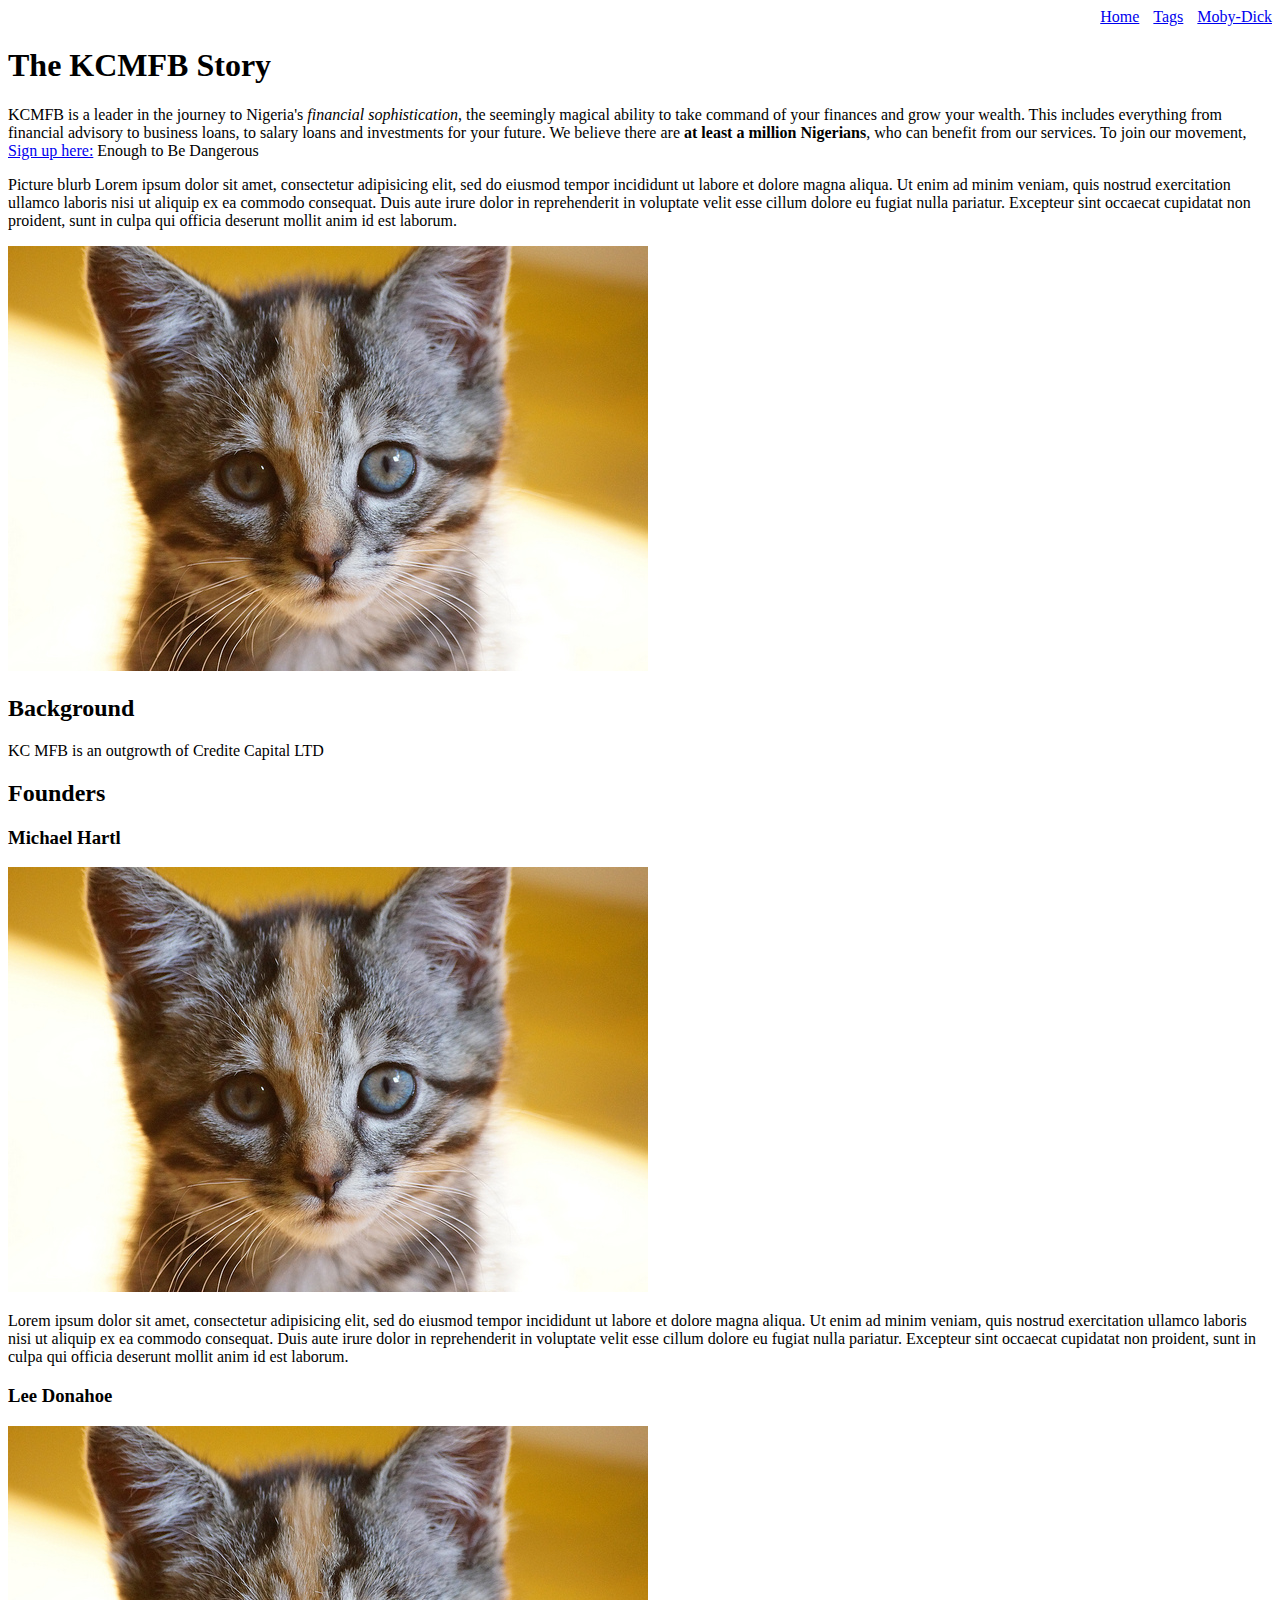
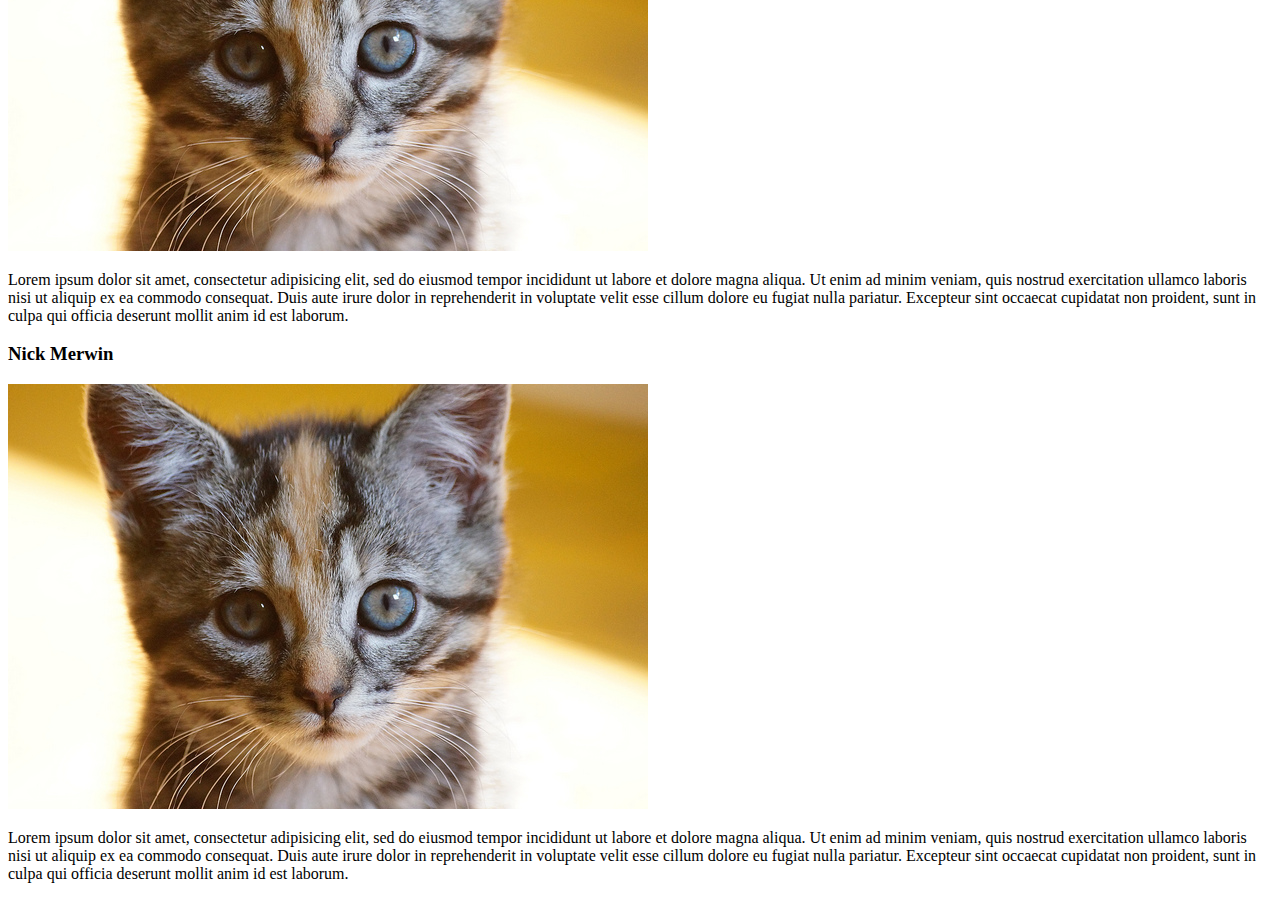
<file: index.html>
<!DOCTYPE html>
<html>
<head>
	<meta charset="utf-8">
	<meta name="viewport" content="width=device-width, initial-scale=1">
	<title>Page Title</title>
	<link rel="stylesheet" type="text/css" href="css/main.css">
</head>
<body>

	<div id="main-nav" class="nav-menu">
		<a href="index.html">Home</a>
		<a href="tags.html" class="nav-spacing">Tags</a>
		<a href="moby-dick.html" class="nav-spacing">Moby-Dick</a>
	</div>
	
	<h1>The KCMFB Story</h1>

	<p>KCMFB is a leader in the journey to Nigeria's <em>financial sophistication</em>, the seemingly magical ability to take command of your finances and grow your wealth. This includes everything from financial advisory to business loans, to salary loans and investments for your future. We believe there are <strong>at least a million Nigerians</strong>, who can benefit from our services. To join our movement, <a href="#">Sign up here:</a> Enough to Be Dangerous</p>


	<p>Picture blurb Lorem ipsum dolor sit amet, consectetur adipisicing elit, sed do eiusmod
	tempor incididunt ut labore et dolore magna aliqua. Ut enim ad minim veniam,
	quis nostrud exercitation ullamco laboris nisi ut aliquip ex ea commodo
	consequat. Duis aute irure dolor in reprehenderit in voluptate velit esse
	cillum dolore eu fugiat nulla pariatur. Excepteur sint occaecat cupidatat non
	proident, sunt in culpa qui officia deserunt mollit anim id est laborum.</p>

	<img src="images/kitten.jpg" alt="An adorable kitten">

	<h2>Background</h2>

	<p>KC MFB is an outgrowth of <a>Credite Capital LTD</a></p>

	
	<h2>Founders</h2>

	<h3>Michael Hartl</h3>

	<img src="images/kitten.jpg" alt="An adorable kitten">
	
	<p>Lorem ipsum dolor sit amet, consectetur adipisicing elit, sed do eiusmod
		tempor incididunt ut labore et dolore magna aliqua. Ut enim ad minim veniam,
		quis nostrud exercitation ullamco laboris nisi ut aliquip ex ea commodo
		consequat. Duis aute irure dolor in reprehenderit in voluptate velit esse
		cillum dolore eu fugiat nulla pariatur. Excepteur sint occaecat cupidatat non
		proident, sunt in culpa qui officia deserunt mollit anim id est laborum.</p>

	<h3>Lee Donahoe</h3>

	<img src="images/kitten.jpg" alt="An adorable kitten">

	<p>Lorem ipsum dolor sit amet, consectetur adipisicing elit, sed do eiusmod
		tempor incididunt ut labore et dolore magna aliqua. Ut enim ad minim veniam,
		quis nostrud exercitation ullamco laboris nisi ut aliquip ex ea commodo
		consequat. Duis aute irure dolor in reprehenderit in voluptate velit esse
		cillum dolore eu fugiat nulla pariatur. Excepteur sint occaecat cupidatat non
		proident, sunt in culpa qui officia deserunt mollit anim id est laborum.</p>
	
	<h3>Nick Merwin</h3>

	<img src="images/kitten.jpg" alt="An adorable kitten">

	<p>Lorem ipsum dolor sit amet, consectetur adipisicing elit, sed do eiusmod
		tempor incididunt ut labore et dolore magna aliqua. Ut enim ad minim veniam,
		quis nostrud exercitation ullamco laboris nisi ut aliquip ex ea commodo
		consequat. Duis aute irure dolor in reprehenderit in voluptate velit esse
		cillum dolore eu fugiat nulla pariatur. Excepteur sint occaecat cupidatat non
		proident, sunt in culpa qui officia deserunt mollit anim id est laborum.</p>

</body>
</html>
</file>
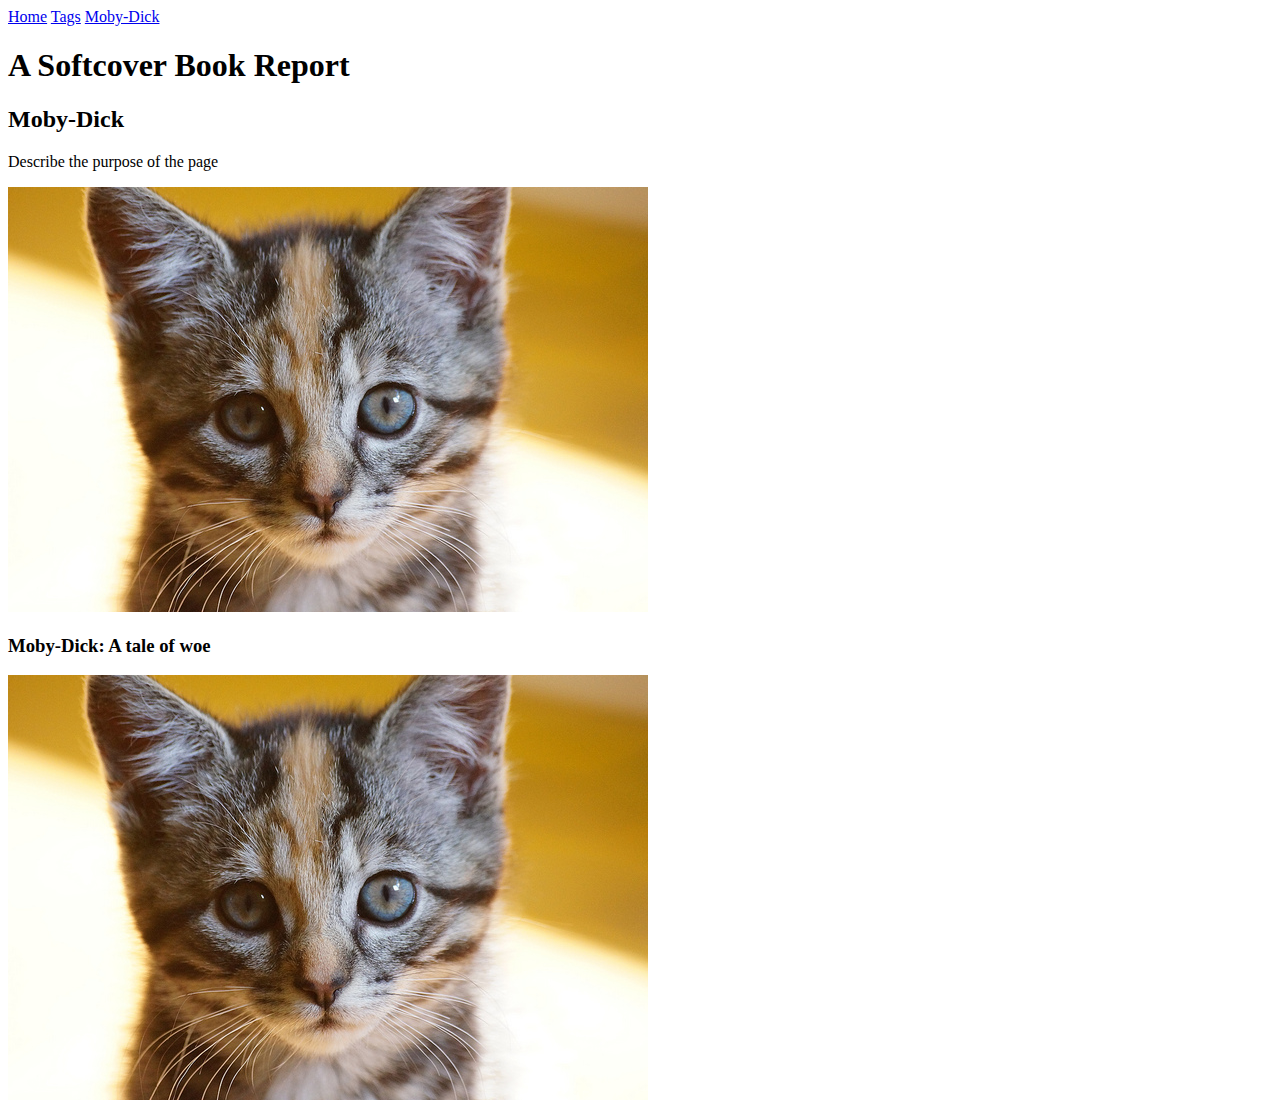
<file: moby_dick.html>
<!DOCTYPE html>
<html>
<head>
	<meta charset="utf-8">
	<meta name="viewport" content="width=device-width, initial-scale=1">
	<title>Moby Dick</title>
</head>
<body>

	<div>
		<a href="index.html">Home</a>
		<a href="tags.html">Tags</a>
		<a href="moby-dick.html">Moby-Dick</a>
	</div>
	

	<header>
		<h1>A Softcover Book Report</h1>
		<h2>Moby-Dick</h2>
	</header>

	<div>
		<p>
			Describe the purpose of the page
		</p>

		<img src="images/kitten.jpg" alt="An adorable kitten">
	</div>

	<div>
		
		<h3>Moby-Dick: A tale of woe</h3>

		<img src="images/kitten.jpg" alt="An adorable kitten">
	</div>
</body>
</html>
</file>
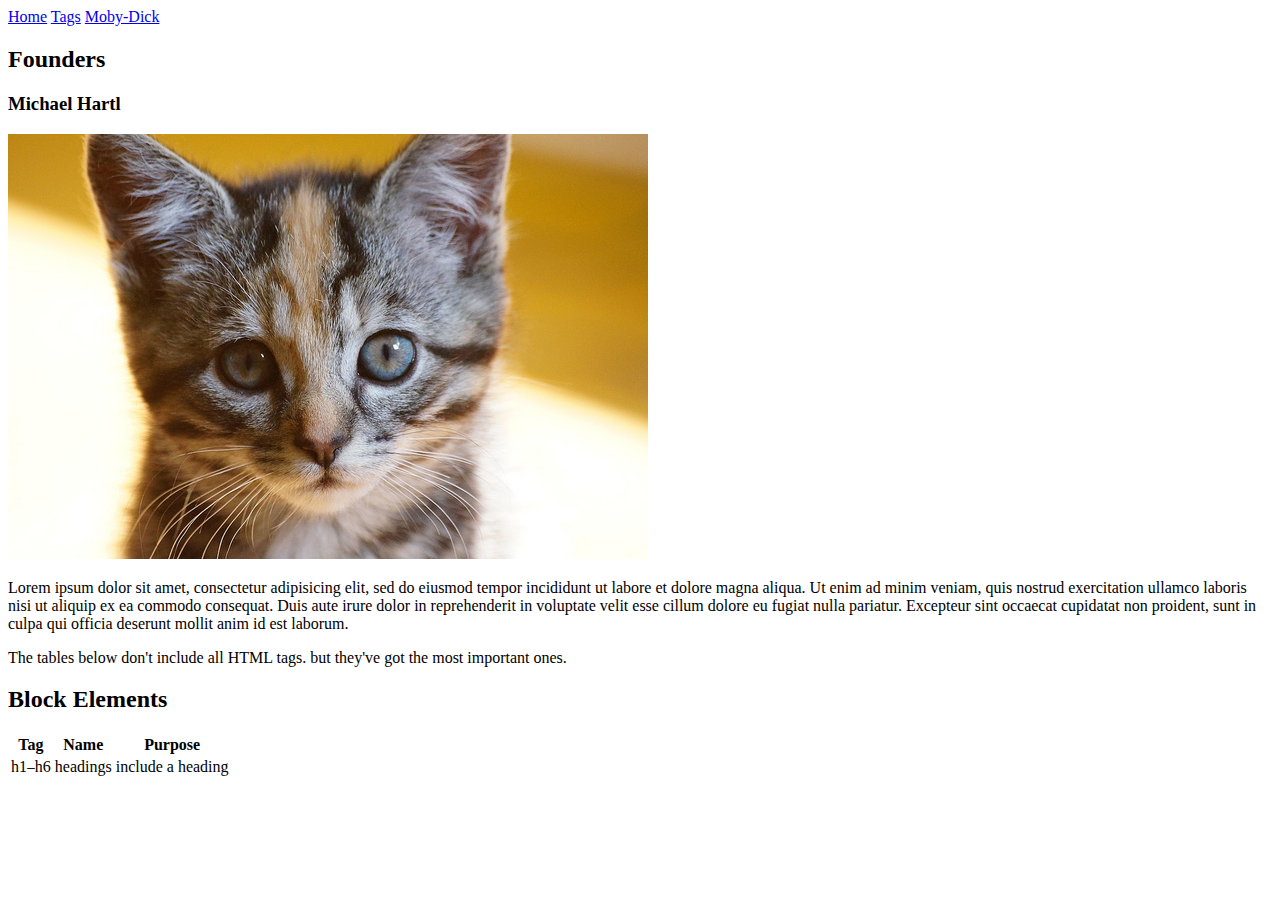
<file: tags.html>
<!DOCTYPE html>
<html>
<head>
	<meta charset="utf-8">
	<meta name="viewport" content="width=device-width, initial-scale=1">
	<title>HTML Tags</title>
</head>
<body>

	<div>
		<a href="index.html">Home</a>
		<a href="tags.html">Tags</a>
		<a href="moby-dick.html">Moby-Dick</a>
	</div>
	
	<h2>Founders</h2>

	<h3>Michael Hartl</h3>

	<img src="images/kitten.jpg" alt="An adorable kitten">
	
	<p>Lorem ipsum dolor sit amet, consectetur adipisicing elit, sed do eiusmod
		tempor incididunt ut labore et dolore magna aliqua. Ut enim ad minim veniam,
		quis nostrud exercitation ullamco laboris nisi ut aliquip ex ea commodo
		consequat. Duis aute irure dolor in reprehenderit in voluptate velit esse
		cillum dolore eu fugiat nulla pariatur. Excepteur sint occaecat cupidatat non
		proident, sunt in culpa qui officia deserunt mollit anim id est laborum.</p>


	<p>The tables below don't include all HTML tags. but they've got the most important ones.</p>

	<h2>Block Elements</h2>

	<table>
		<tr>
			<th>Tag</th>
			<th>Name</th>
			<th>Purpose</th>
		</tr>
		<tr>
			<td>h1<code>&ndash;</code>h6</td>
			<td>headings</td>
			<td>include a heading</td>
		</tr>
	</table>


</body>
</html>
</file>
<file: css/main.css>
.nav-menu {
	text-align: right;
}
.nav-spacing {
	margin-left: 10px;
}
</file>
